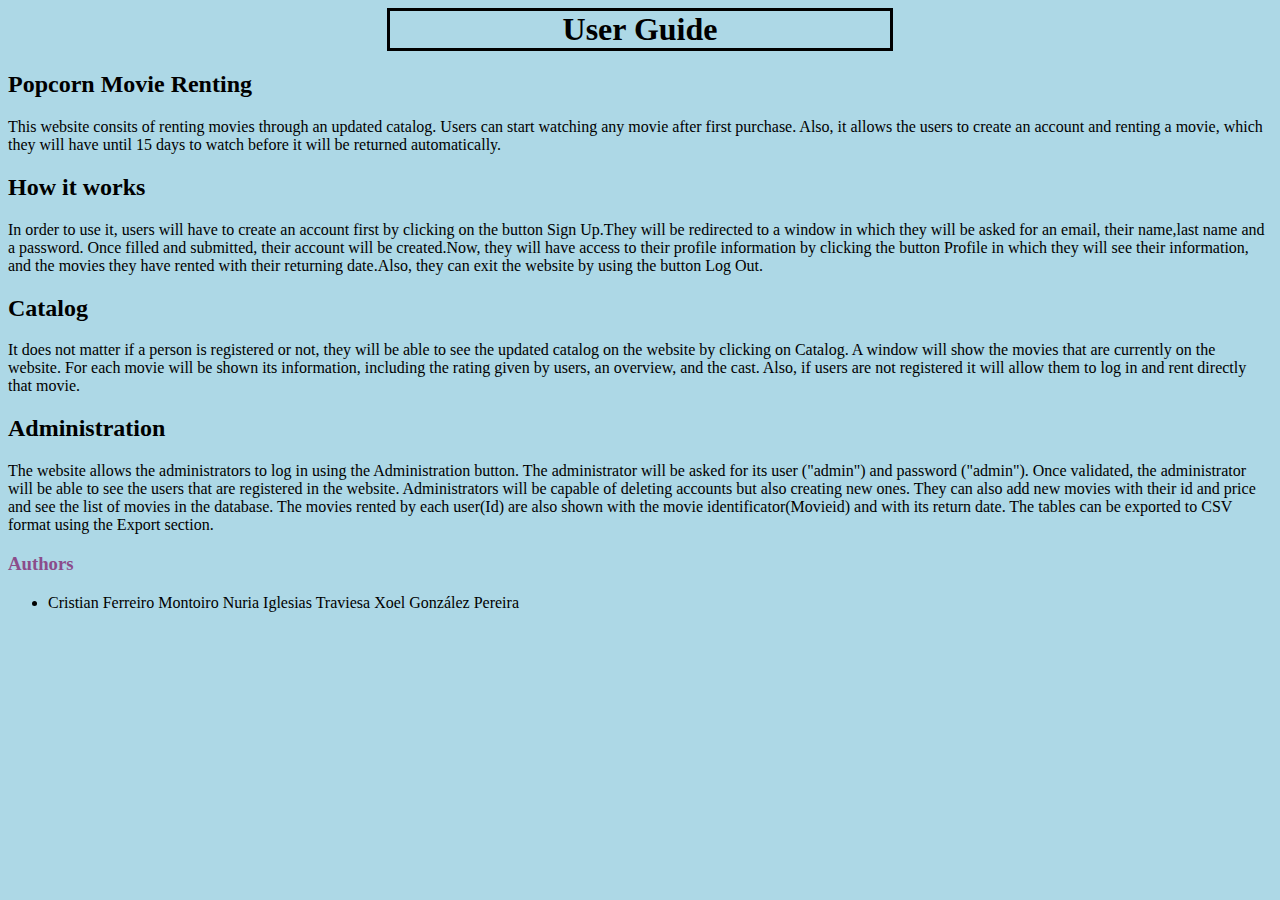
<file: user_guide/userguide.html>
<!DOCTYPE html>
<html lang="en">
    <head>
        <meta charset="UTF-8" />
        <link rel="stylesheet" href="userguide.css">
        
        <title>User Guide</title>
    </head>



  <article>
    <section> 
    <h1>User Guide</h1>
    </section>

    
   <section>
    <h2>Popcorn Movie Renting</h2>
     <p>This website consits of renting movies through an updated catalog. Users can start watching any movie after first purchase.
     Also, it allows the users to create an account and renting a movie, which they will have until 15 days to watch before it will be returned automatically. </p>
   </section>

   <section>
    <h2>How it works</h2>   
      <p>In order to use it, users will have to create an account first by clicking on the button Sign Up.They will be redirected to a window in which they will be asked for an email, their name,last name and a password.
         Once filled and submitted, their account will be created.Now, they will have access to their profile information by clicking the button Profile in which they will see their information,
         and the movies they have rented with their returning date.Also, they can exit the website by using the button Log Out. </p> 
   </section>

   <section>
       <h2>Catalog</h2>
       <p>It does not matter if a person is registered or not, they will be able to see the updated catalog on the website by clicking on Catalog.
          A window will show the movies that are currently on the website. For each movie will be shown its information, including the rating given by users, an overview, and the cast.
          Also, if users are not registered it will allow them to log in and rent directly that movie.</p>
   </section>

   <section>
       <h2>Administration</h2>
       <p>The website allows the administrators to log in using the Administration button. The administrator will be asked for its user ("admin") and password ("admin").
          Once validated, the administrator will be able to see the users that are registered in the website.
           Administrators will be capable of deleting accounts but also creating new ones. They can also add new movies with their id and price and see the list 
           of movies in the database. The movies rented by each user(Id) are also shown with the movie identificator(Movieid) and with its return date. The tables can
		   be exported to CSV format using the Export section.</p>

    </section>



    <section>
        <h3> Authors</h3>    
           <ul>
               <li typeof="sa:ContributorRole" property="schema:author">
                 <span typeof="schema:Person">
                   <meta property="schema:givenName" content="Cristian">
                   <meta property="schema:additionalName" content="Ferreiro">
                   <meta property="schema:familyName" content="Montoiro">
                   <span property="schema:name">Cristian Ferreiro Montoiro</span>
                 </span>
       
                 <span typeof="schema:Person">
                   <meta property="schema:givenName" content="Nuria">
                   <meta property="schema:additionalName" content="Iglesias">
                   <meta property="schema:familyName" content="Traviesa">
                   <span property="schema:name">Nuria Iglesias Traviesa</span>
                 </span>
       
                 <span typeof="schema:Person">
                   <meta property="schema:givenName" content="Xoel">
                   <meta property="schema:additionalName" content="González">
                   <meta property="schema:familyName" content="Pereira">
                   <span property="schema:name">Xoel González Pereira</span>
                 </span>
               </li>
           </ul>
       </section>
    

 </article>
</file>
<file: user_guide/userguide.css>
body {
    background-color: lightblue;
  }
  
  h1 {
    color: rgb(0, 0, 0);
    margin-left: 700;
    max-width: 500px;
    
   
    text-align:center;
    margin:auto ;
    border: 3px solid black;
    
  }


  h3{
    color:rgb(139, 77, 139);
  }
</file>
